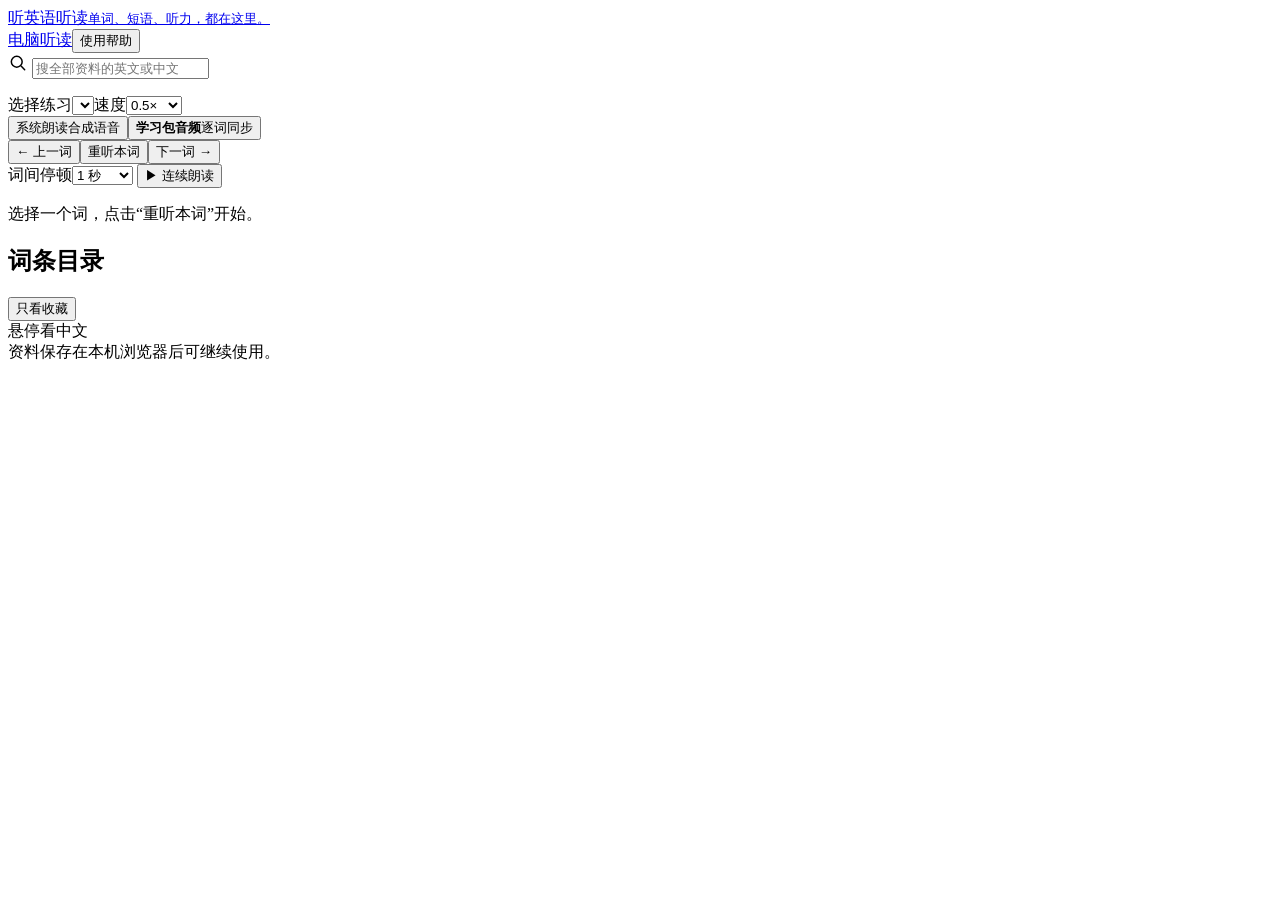
<file: 99_维护工具/雅思听力/web/index.html>
<!doctype html>
<html lang="zh-CN">
<head>
<meta charset="utf-8"><meta name="viewport" content="width=device-width,initial-scale=1,viewport-fit=cover">
<meta name="theme-color" content="#17635c"><meta name="apple-mobile-web-app-capable" content="yes">
<meta name="apple-mobile-web-app-status-bar-style" content="default">
<title>英语听读 · Oxford 3000 / 5000 与雅思</title>
<link rel="manifest" href="/manifest.webmanifest">
<style>__APP_CSS__</style>
</head>
<body>
<div class="app-shell">
<header class="topbar"><a class="brand" href="#"><span class="brand-mark">听</span><span>英语听读<small>单词、短语、听力，都在这里。</small></span></a><div class="topbar-actions"><a id="desktop-link" class="quiet" href="?collection=ielts&amp;mode=original&amp;view=pc">电脑听读</a><button id="help-toggle" class="quiet" aria-expanded="false">使用帮助</button></div></header>
<aside id="file-help" class="notice" hidden>电脑可直接使用 PC 离线包；手机请用 <a id="mobile-site-link" href="__SITE_URL__">在线网址</a> 打开。音频也可通过“离线音频与导入”保存到浏览器。</aside>
<section id="help" class="help-panel" hidden>
<h2>先选章节，再开始练习</h2>
<p>顶部搜索框可用英文或中文查全部资料。点搜索结果即可打开对应词卡。</p>
<p>中文释义和译文默认隐藏。鼠标移到卡片或词条上时显示，键盘可用 Tab 聚焦，触屏可轻点卡片的“显示中文”。</p>
<p>“系统朗读”使用设备的合成英语语音，上一词、下一词、重听均读完即停；“连续朗读”会依次读下去，默认每词后停 1 秒，可用“词间停顿”调整跟读时间。上方“速度”单独调整发音快慢。</p>
<p>卡片中的每条常用短语和英文例句旁都有 🔊 按钮。点击即可单独听这条短语或例句，使用设备系统英语语音，读完后自动停止。</p>
<p>Oxford 3000 的学习包音频全部为真人发音；750 短语音轨保留原学习包的 350 条真人录音与 400 条 AI 配音，每条均标明来源。两套音轨都会随播放自动换词，目录可定位到本词。</p>
<p>Oxford 5000 页收录 Oxford 3000 之外的 B2–C1 补充词表，保留原 PDF 顺序，并使用设备系统语音朗读；中文参考释义与音标来源见词卡链接和学习包说明。</p>
<p>四章王陆原版真人录音、Oxford 学习包音频均支持逐词同步。连续播放保持录音中的原有停顿与节奏，倍速会同时缩放发音和间隔。上一词、下一词、重听本词均播放一词后暂停；点击音频进度条或连续播放可恢复连续。</p>
<p>48 音标按传统英式教学习惯编排，配真人示范与例词。点击音标或例词可单独试听；“跟读本卡”和“连续跟读”会逐项示范三遍，每遍后留出跟读时间。1× 已按慢速制作。</p>
<p>遇词本收录平时遇到的单词和短语。先选单词或短语，再选备考必记或日常积累，用系统语音连续朗读。</p>
<p>横向与纵向录音按各自的实际读词顺序切换。电脑布局可用空格播放／暂停、←／→ 切词、R 重听；输入框和按钮保留自身的键盘操作。</p>
<p>手机在浏览器打开本网址。iPhone 可从 Safari 的分享菜单选择“添加到主屏幕”；首次联网打开后，词表可离线阅读。缓存或导入过的音轨可离线播放。</p>
<p>Chapter 11 从官方 PDF 转写；其余三章为网络参考词表，其中 Test Paper 8 的指定部分已按书页照片校订。进度与收藏保存在本机浏览器。</p>
<p>iPhone 系统朗读无声时，请先关闭静音模式，并在播放时调高媒体音量。切换资料会分别记忆学习进度。</p>
</section>
<section id="global-search" class="global-search" role="search" aria-label="全局搜索">
<div class="search-field">
<svg viewBox="0 0 24 24" width="20" height="20" fill="none" stroke="currentColor" stroke-width="1.8" aria-hidden="true"><circle cx="10.5" cy="10.5" r="6.5"/><path d="m16 16 4 4" stroke-linecap="round"/></svg>
<input id="search" type="search" aria-label="全局搜索" aria-controls="search-results" placeholder="搜全部资料的英文或中文" autocomplete="off" spellcheck="false" enterkeyhint="search">
<button id="search-clear" type="button" aria-label="清空搜索" hidden>×</button>
</div>
<div id="search-results" class="search-results" hidden>
<p id="search-count" class="search-count" role="status"></p>
<div id="search-hits" class="search-hits"></div>
<button id="search-more" type="button" hidden>显示更多结果</button>
</div>
</section>
<nav id="collections" class="collections" aria-label="选择学习资料"></nav>
<p id="collection-note" class="collection-note"></p>
<nav id="chapters" class="chapters" aria-label="选择章节"></nav>
<div class="study-layout">
<main>
<section class="selection"><label><span id="group-caption">选择练习</span><select id="group-select" aria-labelledby="group-caption"></select></label><label>速度<select id="speed" aria-label="播放速度"><option value="0.5">0.5×</option><option value="0.75">0.75×</option><option value="1">1×</option><option value="1.25">1.25×</option><option value="1.5">1.5×</option><option value="1.75">1.75×</option><option value="2">2×</option></select></label></section>
<div id="mode-switch" class="mode-switch" role="group" aria-label="朗读方式"><button id="word-mode" class="selected" aria-pressed="true">系统朗读<span>合成语音</span></button><button id="original-mode" aria-pressed="false"><b id="recording-mode-title">学习包音频</b><span id="recording-mode-subtitle">逐词同步</span></button></div>
<div class="progress-line"><span id="position"></span><span id="source-label"></span></div>
<article id="word-card" class="word-card translation-card" tabindex="0" aria-live="polite"></article>
<section id="word-player" class="player word-player">
<div class="word-buttons"><button id="prev-word">← 上一词</button><button id="replay-word" class="primary">重听本词</button><button id="next-word">下一词 →</button></div>
<label class="speech-options">词间停顿<select id="speech-gap" aria-label="词间停顿"><option value="0">不停顿</option><option value="500">0.5 秒</option><option value="1000" selected>1 秒</option><option value="1500">1.5 秒</option><option value="2000">2 秒</option><option value="3000">3 秒</option></select></label>
<button id="continuous-words" class="wide">▶ 连续朗读</button><p id="speech-status" class="status" role="status">选择一个词，点击“重听本词”开始。</p>
</section>
<section id="original-player" class="player" hidden>
<div class="audio-heading"><span class="dot"></span><b id="recording-heading">学习包音频</b><select id="direction" aria-label="音轨顺序"><option value="横向测试">横向测试</option><option value="纵向测试">纵向测试</option></select></div>
<div id="recording-kind" class="recording-kind" role="status"></div>
<label class="track-label">当前音轨<select id="track-select" aria-label="选择原版音轨"></select></label>
<div id="audio-now-playing" class="audio-now-playing translation-card" tabindex="0" hidden><strong id="audio-now-word"></strong><span id="audio-now-meaning" class="translation-text"></span><small id="audio-now-position"></small></div>
<audio id="original-audio" controls preload="none" playsinline></audio>
<p id="ipa-follow" class="ipa-follow" hidden></p>
<div id="recording-word-controls" class="word-buttons" hidden><button id="prev-recording-word">← 上一词</button><button id="replay-recording-word" class="primary">重听本词</button><button id="next-recording-word">下一词 →</button></div>
<div id="track-controls" class="word-buttons"><button id="prev-track">← 上一段</button><button id="replay-track">重听本段</button><button id="next-track">下一段 →</button></div>
<button id="continuous-audio" class="wide">本章连续播放</button><p id="audio-status" class="status" role="status">选择音轨并点击播放。</p>
<p id="pc-shortcuts" class="status" hidden>空格播放／暂停 · ←／→ 切词 · R 重听</p>
<details class="audio-tools"><summary>离线音频与导入</summary>
<div class="offline-tools"><button id="cache-audio">保存本段，供离线播放</button><button id="import-audio">导入本地音频</button><input id="audio-files" type="file" accept="audio/mpeg,.mp3" multiple hidden></div>
<p id="offline-status" class="status" role="status">尚未保存离线音频。</p>
</details>
</section>
</main>
<aside class="catalog"><div class="catalog-heading"><h2 id="catalog-title">词条目录</h2><button id="favorites-only" class="quiet" aria-pressed="false">只看收藏</button></div><div class="catalog-meta"><span id="result-count"></span><span class="translation-hint">悬停看中文</span></div><div id="word-list" class="word-list"></div><button id="more-words" class="wide" hidden>显示更多词条</button></aside>
</div>
<footer><span id="pack-count"></span><span id="app-offline-status">资料保存在本机浏览器后可继续使用。</span></footer>
</div>
<script type="application/json" id="study-data">__STUDY_DATA__</script>
<script>__APP_JS__</script>
</body></html>
</file>
